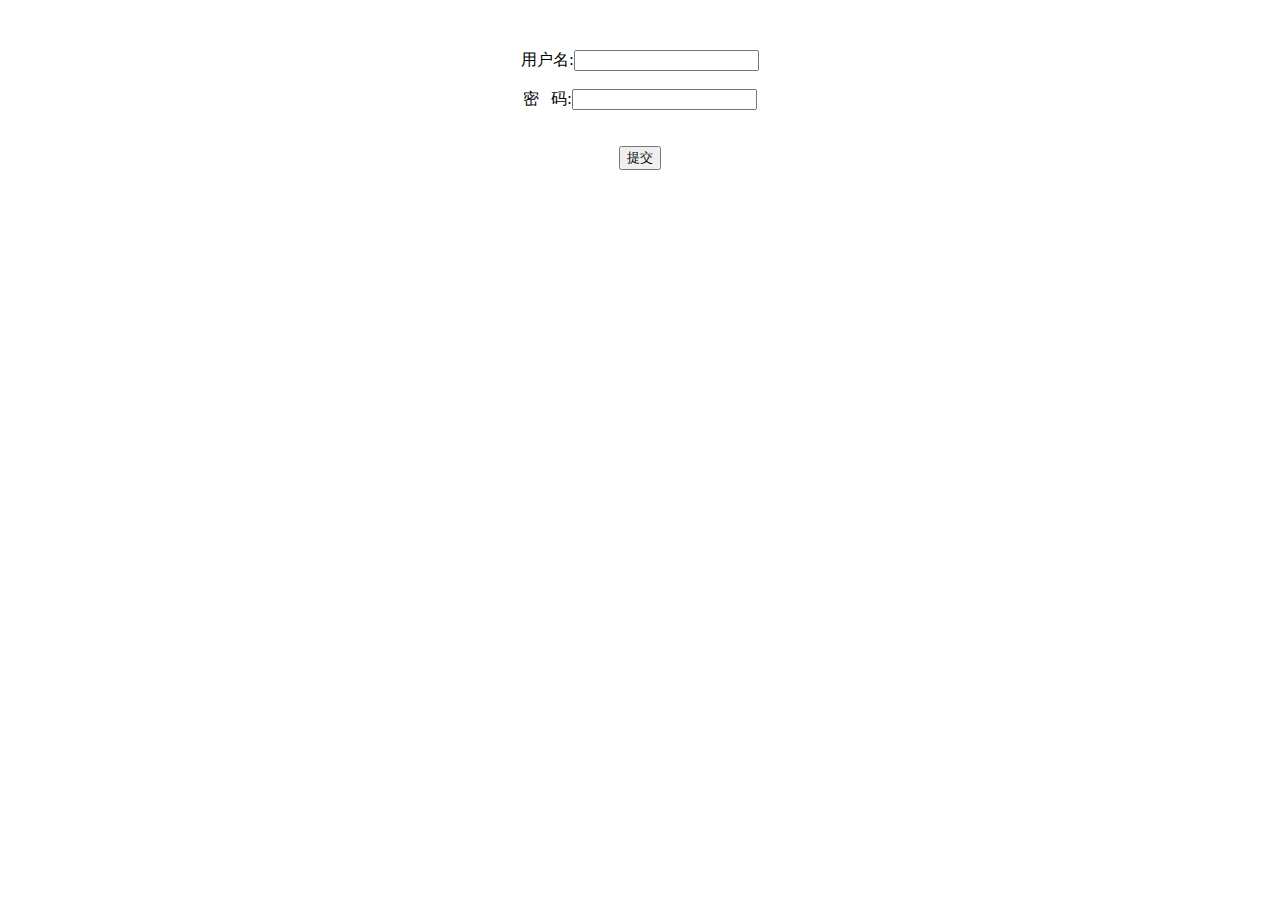
<file: servlet-01/web/index.html>
<!DOCTYPE html>
<html lang="en">
<head>
    <meta charset="UTF-8">
    <title>数据首页</title>
    <style>
       div{
          text-align: center;
           margin-top: 50px;
       }
    </style>
</head>
<body>
<div id="d1">
<form action="/login.do" method="get">
    用户名:<input type="number" name="username"><br/><br/>
    密&nbsp;&nbsp;&nbsp;码:<input type="password" name="password"><br/><br/><br/>
    <input type="submit" value="提交">
</form>
</div>
</body>
</html>
</file>
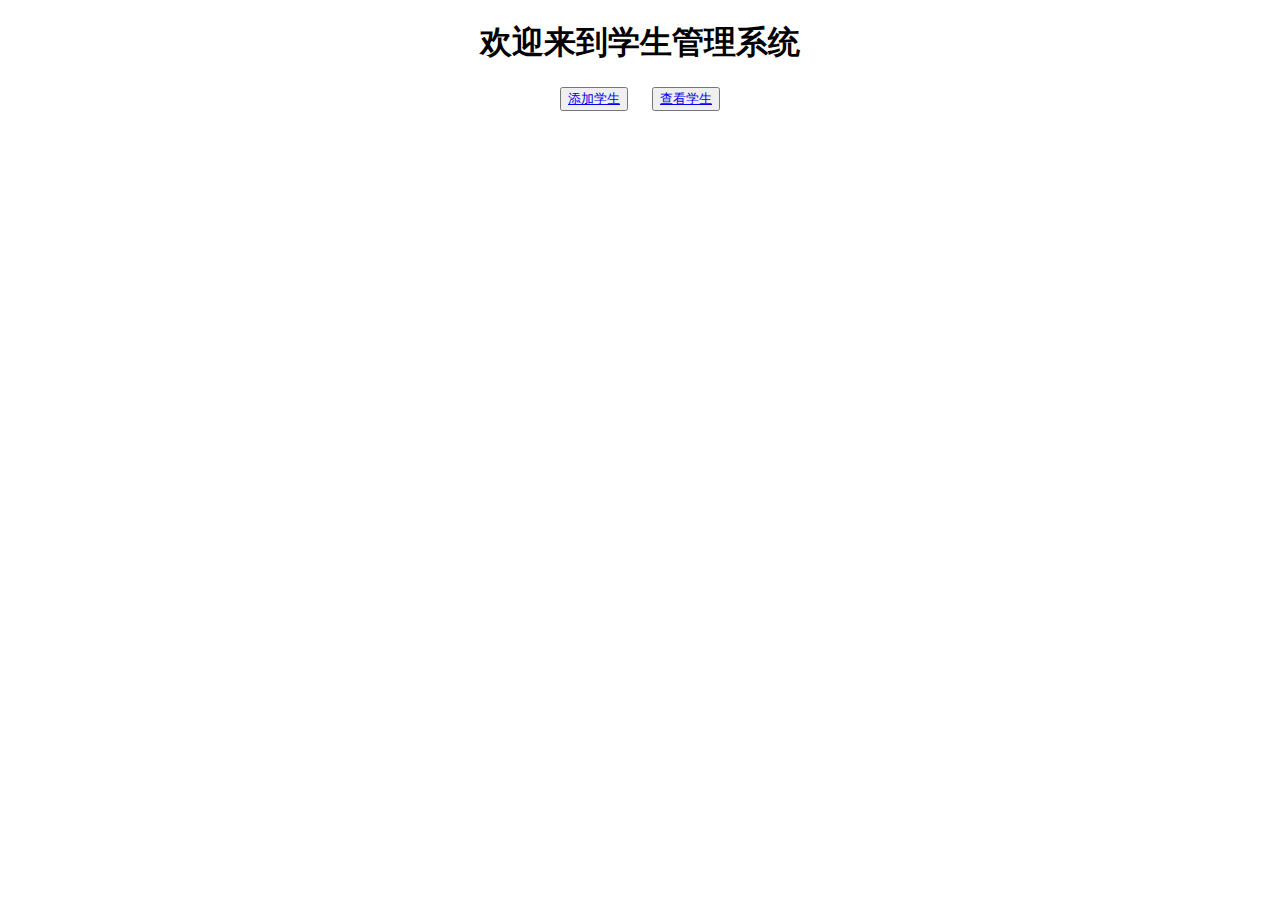
<file: StuManagent/web/index.html>
<!DOCTYPE html>
<html lang="en">
<head>
    <meta charset="UTF-8">
    <title>Title</title>
    <style>
        h1{
            text-align: center;
        }
        .d1{
            text-align: center;
        }
    </style>
</head>
<body>

<h1>欢迎来到学生管理系统</h1>
<div class="d1">
<button><a href="/addStu.html">添加学生</a></button>&nbsp;&nbsp;&nbsp;&nbsp;&nbsp;
<button><a href="/findAllServlet">查看学生</a></button>
</div>
</body>
</html>
</file>
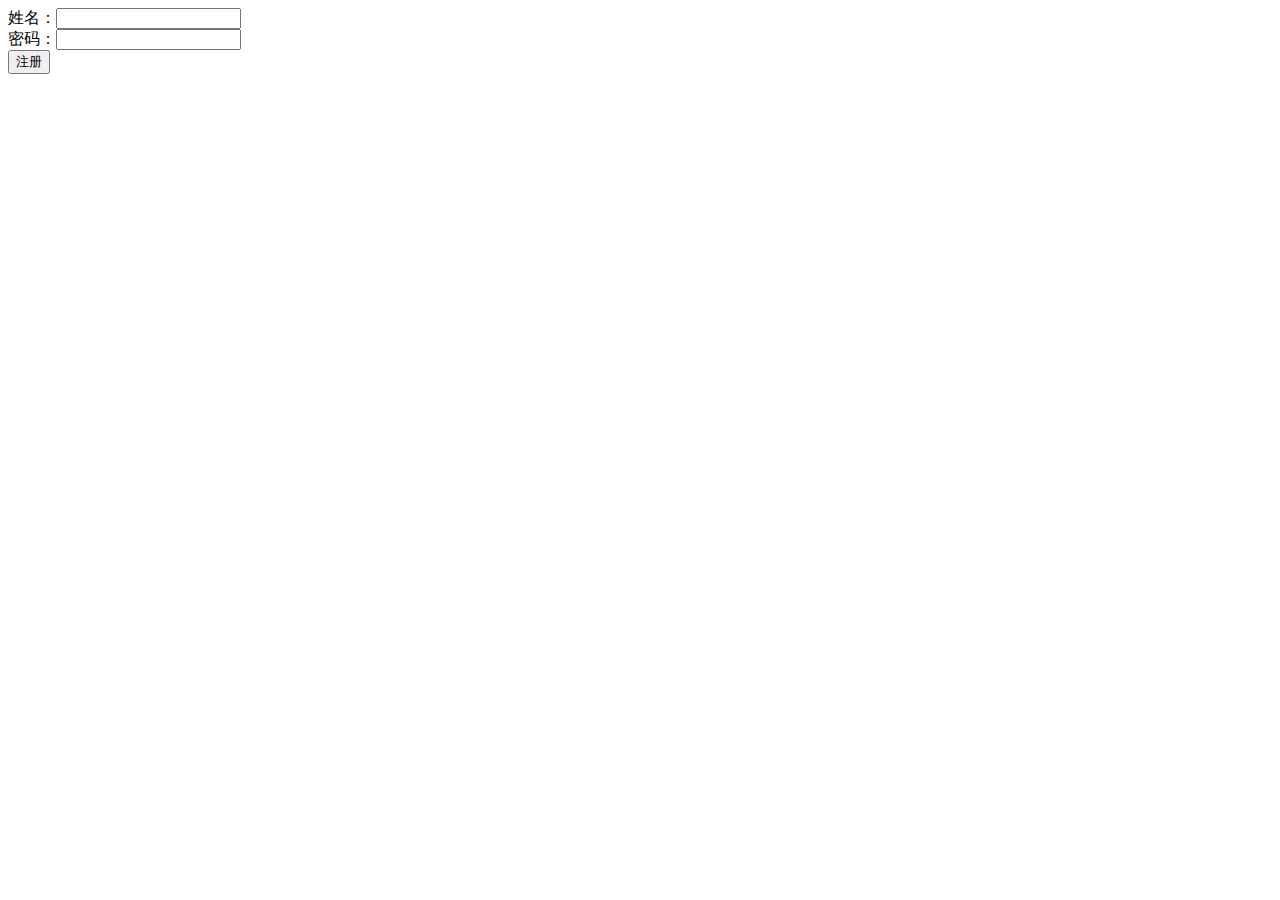
<file: ajax_01/web/regist.html>
<!doctype html>
<html lang="en">
<head>
    <meta charset="UTF-8">
    <meta name="viewport"
          content="width=device-width, user-scalable=no, initial-scale=1.0, maximum-scale=1.0, minimum-scale=1.0">
    <meta http-equiv="X-UA-Compatible" content="ie=edge">
    <title>注册</title>
</head>
<body>
<form autocomplete="off">
    姓名：<input type="text" id="username"><span id="uSpan"></span><br>
    密码：<input type="password" id="password"><br>
    <input type="submit" value="注册">
</form>
</body>
<script>
    //1.为姓名添加一个事件--失去焦点
    document.getElementById("username").onblur = function () {
        //1.获得请求对象
        let xmlhttp = new XMLHttpRequest();
        //2.打开连接----服务端----发送数据
        let username = document.getElementById("username").value;
        xmlhttp.open("GET","ajaxServlet?username="+username,true);
        //3.发送请求
        xmlhttp.send();
        //4.
        xmlhttp.onreadystatechange = function () {
            //判断请求是否成功
            if (xmlhttp.readyState == 4 && xmlhttp.status == 200){
                document.getElementById("uSpan").innerHTML=xmlhttp.responseText;
            }
        }
    }


</script>
</html>
</file>
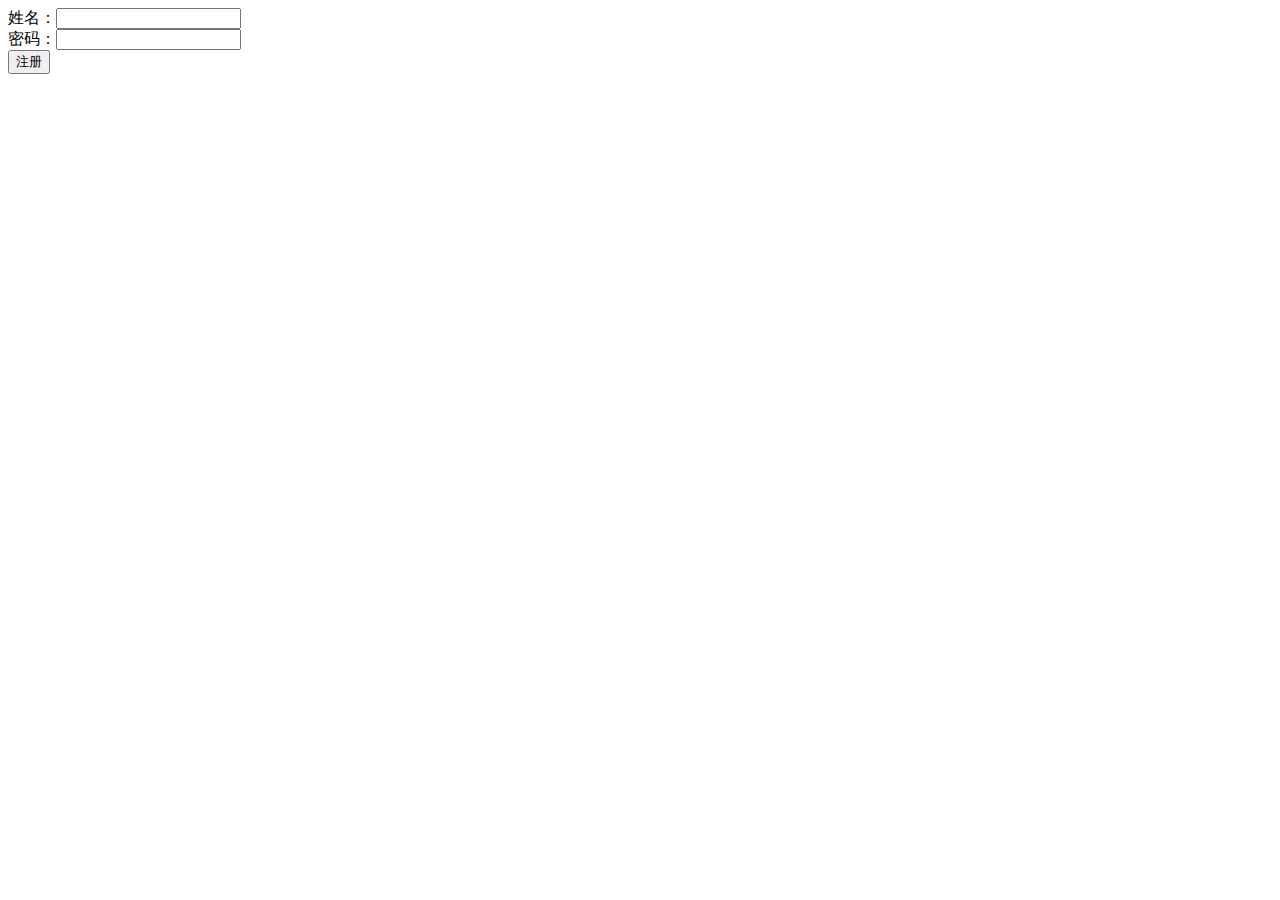
<file: ajax_01/web/regist01.html>
<!doctype html>
<html lang="en">
<head>
    <meta charset="UTF-8">
    <meta name="viewport"
          content="width=device-width, user-scalable=no, initial-scale=1.0, maximum-scale=1.0, minimum-scale=1.0">
    <meta http-equiv="X-UA-Compatible" content="ie=edge">
    <title>注册</title>
</head>
<body>
<form autocomplete="off">
    姓名：<input type="text" id="username"><span id="uSpan"></span><br>
    密码：<input type="password" id="password"><br>
    <input type="submit" value="注册">
</form>
</body>
<script src="./js/jquery-3.3.1.min.js"></script>
<script>
    //1.
    $("#username").blur(function () {
        //1.获得输入的数据
        let username = $("#username").val()
        //2.使用jquery的ajax
        $.get("ajaxServlet", "username=" + username, function (data) {
            //将服务端响应的数据添加到span
            $("#uSpan").html(data)
        }, "text")
    })
</script>
</html>
</file>
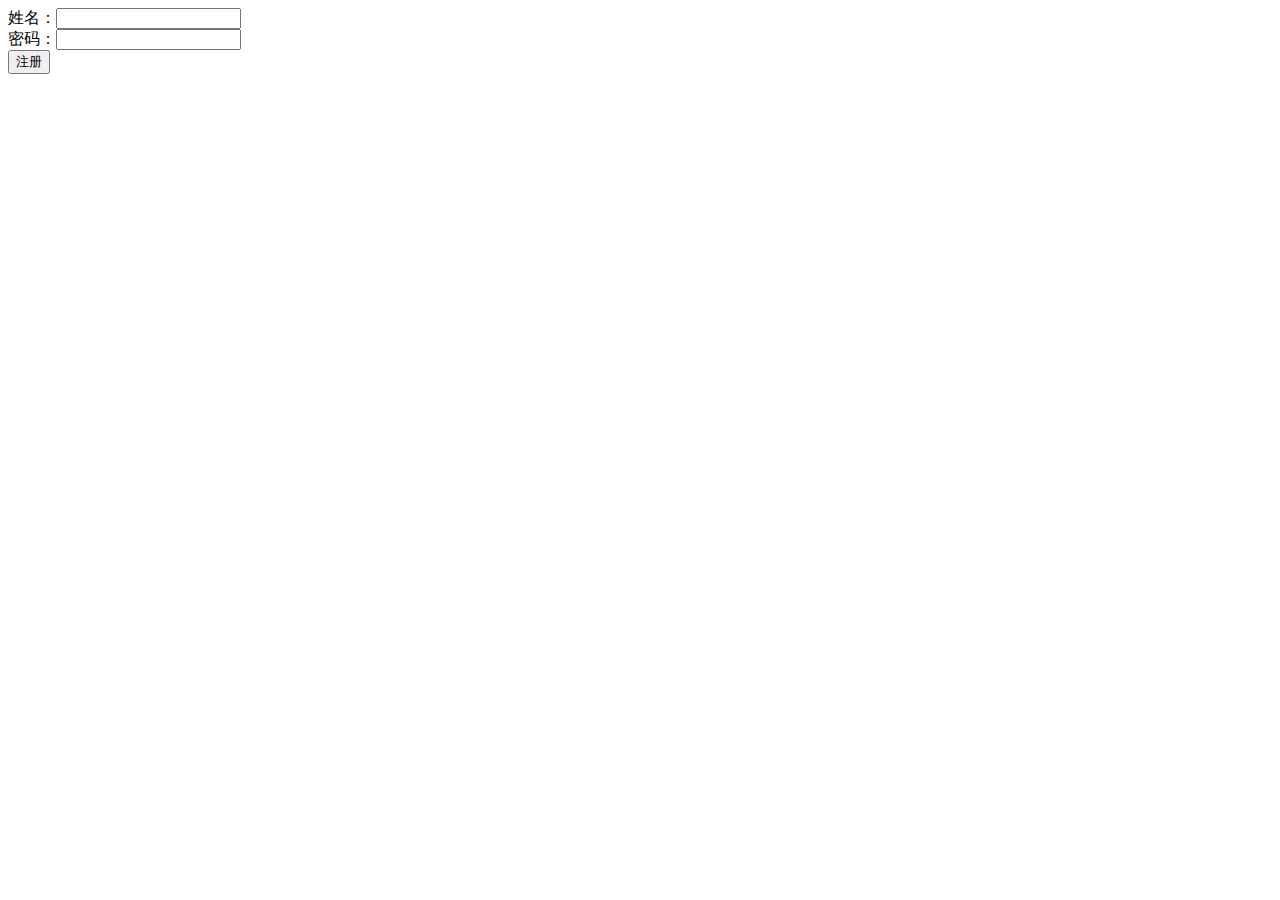
<file: ajax_01/web/regist02.html>
<!doctype html>
<html lang="en">
<head>
    <meta charset="UTF-8">
    <meta name="viewport"
          content="width=device-width, user-scalable=no, initial-scale=1.0, maximum-scale=1.0, minimum-scale=1.0">
    <meta http-equiv="X-UA-Compatible" content="ie=edge">
    <title>注册</title>
</head>
<body>
<form autocomplete="off">
    姓名：<input type="text" id="username"><span id="uSpan"></span><br>
    密码：<input type="password" id="password"><br>
    <input type="submit" value="注册">
</form>
</body>
<script src="./js/jquery-3.3.1.min.js"></script>
<script>
    //1.
    $("#username").blur(function () {
        //1.获得输入的数据
        let username = $("#username").val()
        //2.使用jquery的ajax
        $.post("ajaxServlet", "username=" + username, function (data) {
            //将服务端响应的数据添加到span
            $("#uSpan").html(data)
        }, "text")
    })
</script>
</html>
</file>
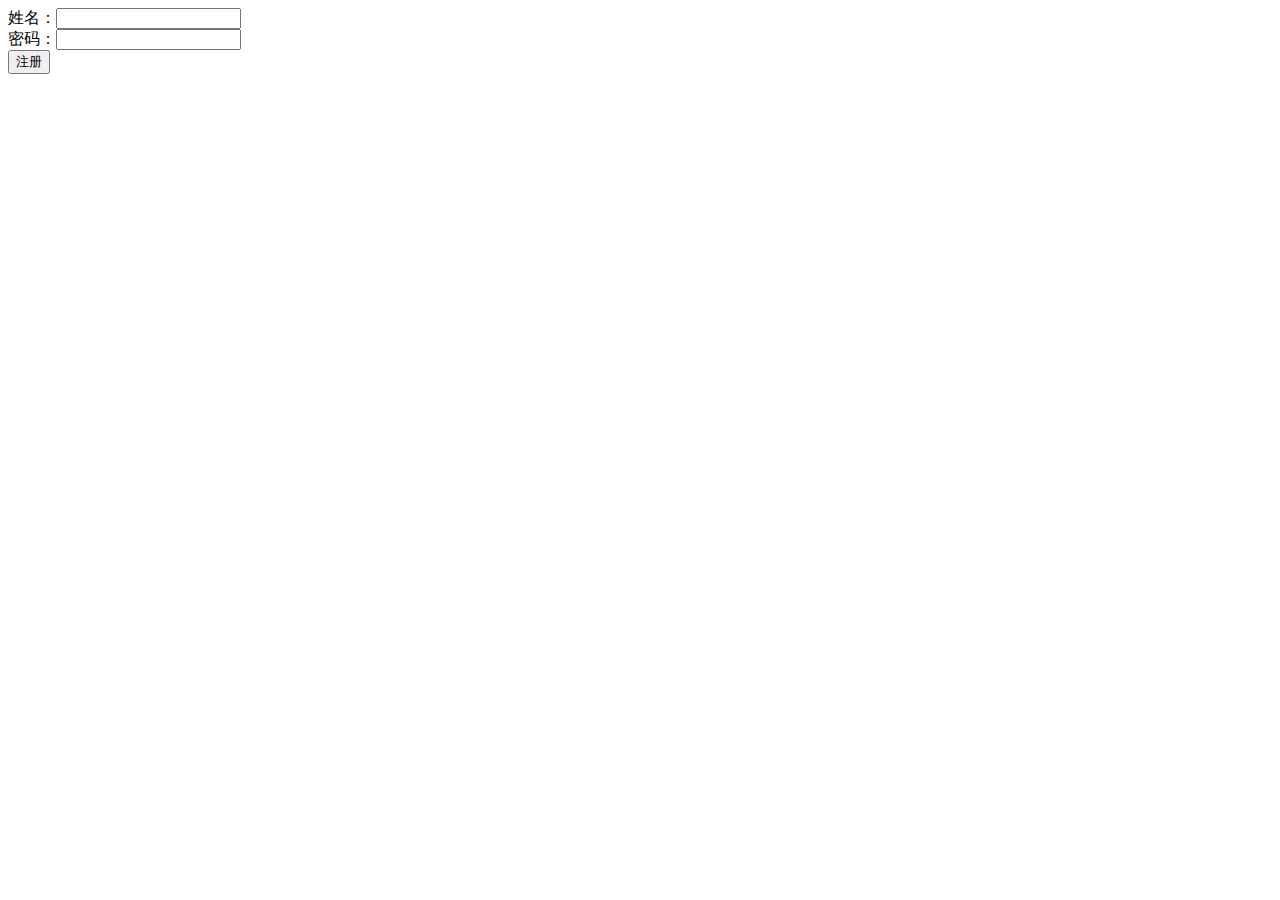
<file: ajax_01/web/regist03.html>
<!doctype html>
<html lang="en">
<head>
    <meta charset="UTF-8">
    <meta name="viewport"
          content="width=device-width, user-scalable=no, initial-scale=1.0, maximum-scale=1.0, minimum-scale=1.0">
    <meta http-equiv="X-UA-Compatible" content="ie=edge">
    <title>注册</title>
</head>
<body>
<form autocomplete="off">
    姓名：<input type="text" id="username"><span id="uSpan"></span><br>
    密码：<input type="password" id="password"><br>
    <input type="submit" value="注册">
</form>
</body>
<script src="./js/jquery-3.3.1.min.js"></script>
<script>
    //1.添加事件
    $("#username").blur(function () {
        //1.获得输入的数据
        let username = $("#username").val()
        //2.使用jquery的ajax
        $.ajax({
            //路径
            url: "ajaxServlet",
            //请求数据
            data: "username" + username,
            //请求方式
            type: "post",
            //数据的格式
            dataType:"text",
            //回调函数
            success:function (data) {
                $("#uSpan").html(data);
            },
            //失败的回调函数
            error:function () {
                alert("请求失败")
            }

        })
    })
</script>
</html>
</file>
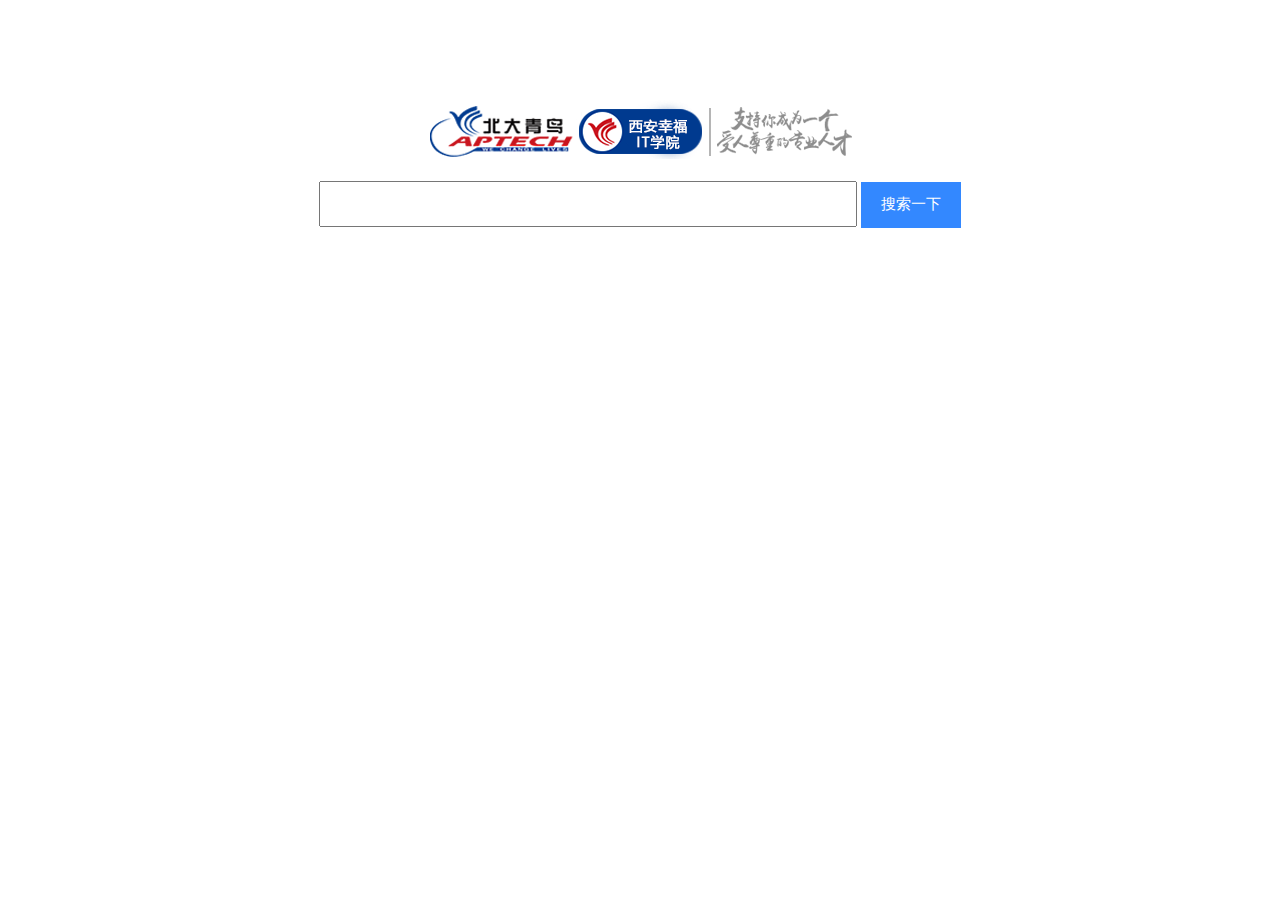
<file: ajax_search/web/search.html>
<!DOCTYPE html>
<html lang="en">
<head>
    <meta charset="UTF-8">
    <title>搜索</title>
    <style type="text/css">
        .content {
            width: 643px;
            margin: 100px auto;
            text-align: center;
        }

        input[type='text'] {
            width: 530px;
            height: 40px;
            font-size: 14px;
        }

        input[type='button'] {
            width: 100px;
            height: 46px;
            background: #38f;
            border: 0;
            color: #fff;
            font-size: 15px
        }

        .show {
            position: absolute;
            width: 535px;
            height: 100px;
            border: 1px solid #999;
            border-top: 0;
            display: none;
        }
    </style>
</head>
<body>
<form autocomplete="off">
    <div class="content">
        <img src="img/logo.jpg">
        <br/><br/>
        <input type="text" id="username">
        <input type="button" value="搜索一下">
        <!--用于显示联想的数据-->
        <div id="show" class="show"></div>
    </div>
</form>
</body>
<script src="js/jquery-3.3.1.min.js"></script>
<script>
    $("#username").keyup(function (){
        //1.获得输入的值
       let username =  $("#username").val();
       //2.判断是否为空
        if(username == null || username == ""){
            //隐藏
            $("#show").hide();
            return;
        }

        //3.异步刷新
        $.ajax({
            url : "searchServlet",
            data: "username="+username,
            dataType: "json",
            type: "post",
            success : function (data){
                //data-json--数组
                let names = "";
                $(data).each(function (i,e){
                    names+="<div>"+e.name+"</div>";
                })
                $("#show").html(names);
                $("#show").show();
            }
        })
    })
</script>
</html>
</file>
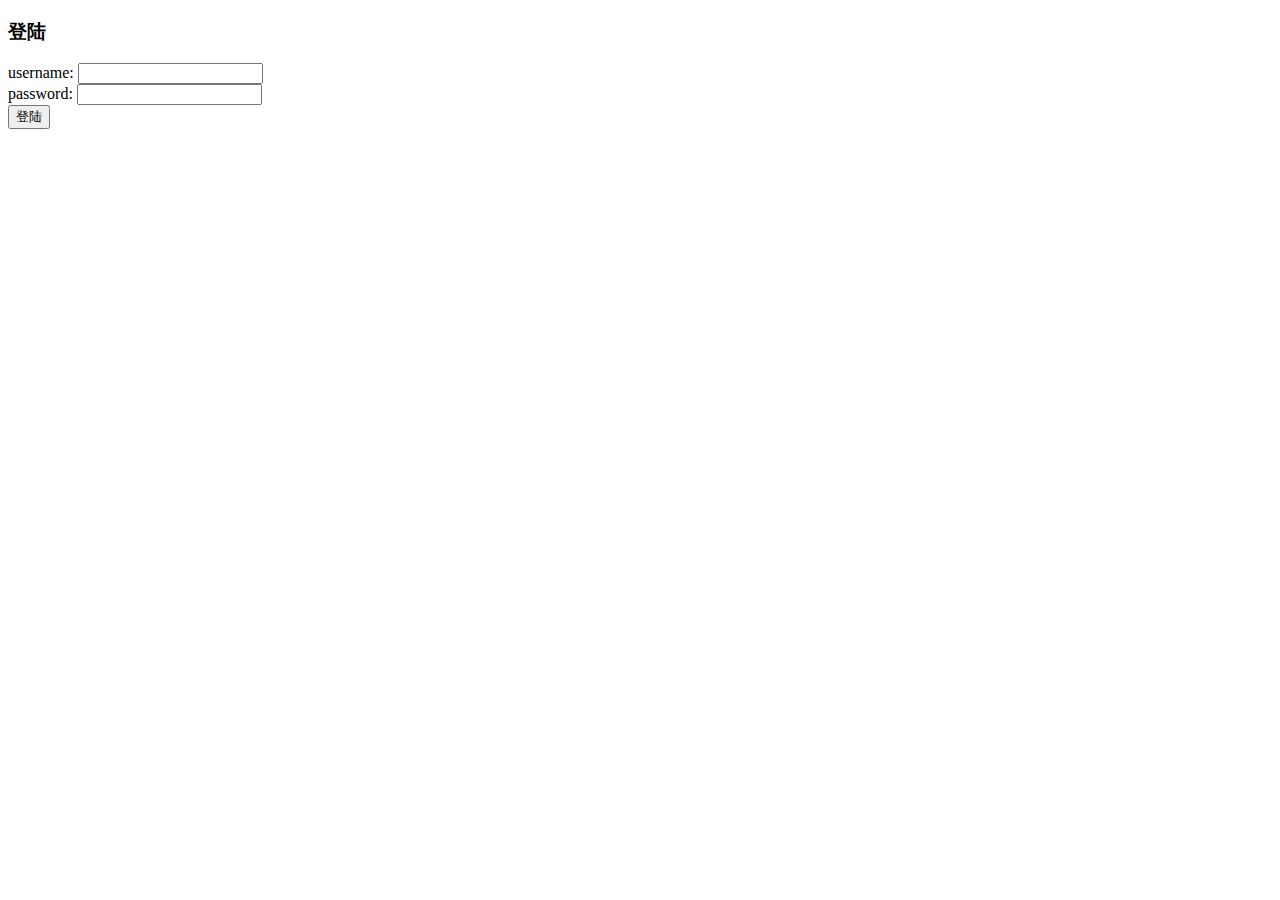
<file: javaweb01/web/hello.html>
<!DOCTYPE html>
<html lang="en">
<head>
    <meta charset="UTF-8">
    <title>Title</title>
</head>
<body>
<h3>登陆</h3>
<form action="#" method="post">
    username: <input type="text" name="username"><br/>
    password: <input type="text" name="password"><br/>
    <input type="submit" value="登陆">
</form>
</body>
</html>
</file>
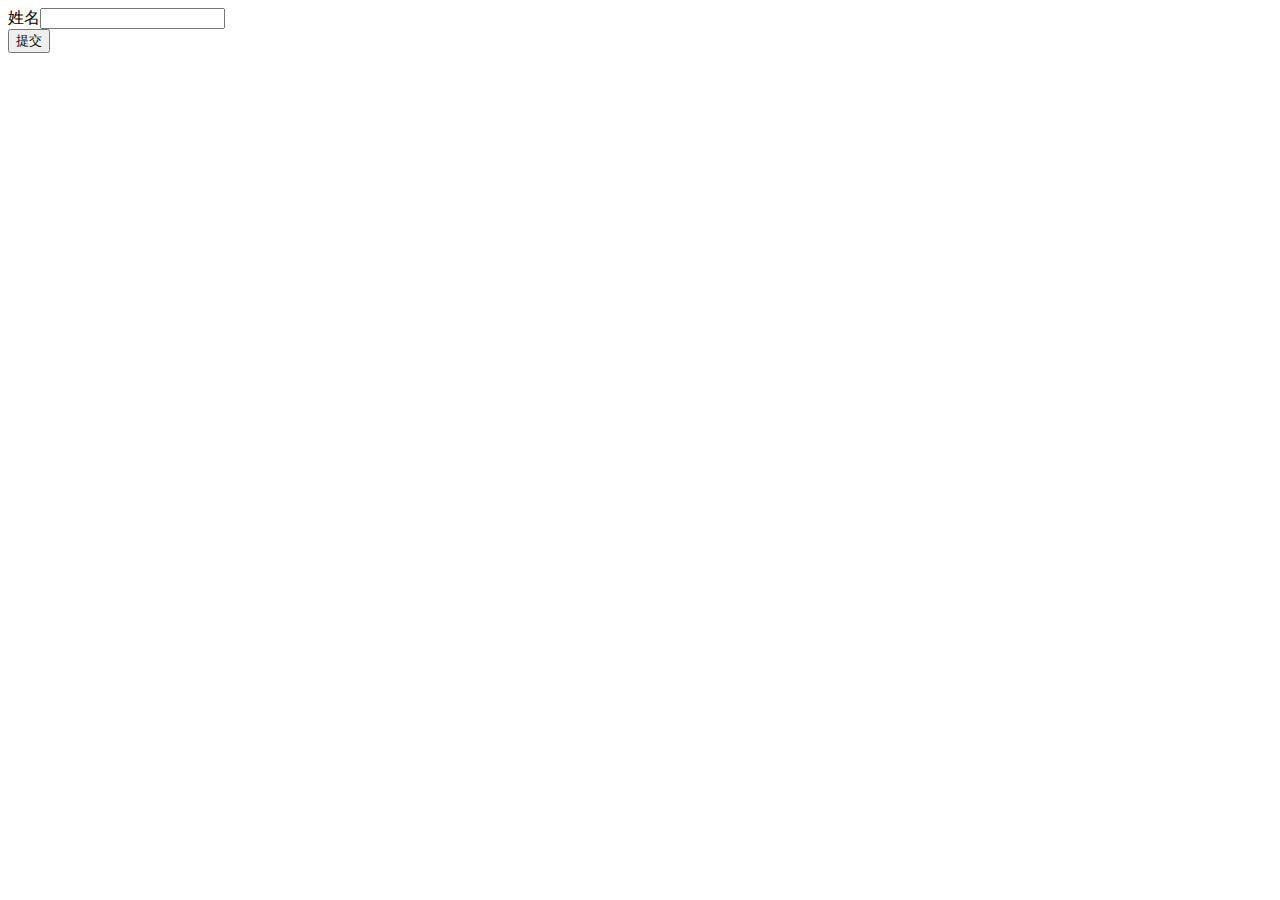
<file: request-servlet/web/1.html>
<!DOCTYPE html>
<html lang="en">
<head>
    <meta charset="UTF-8">
    <title>Title</title>
</head>
<body>
<form action="/reServlet05" method="post">
    姓名<input type="text" name="name"/><br/>
    <input type="submit" value="提交"/>
</form>
</body>
</html>
</file>
